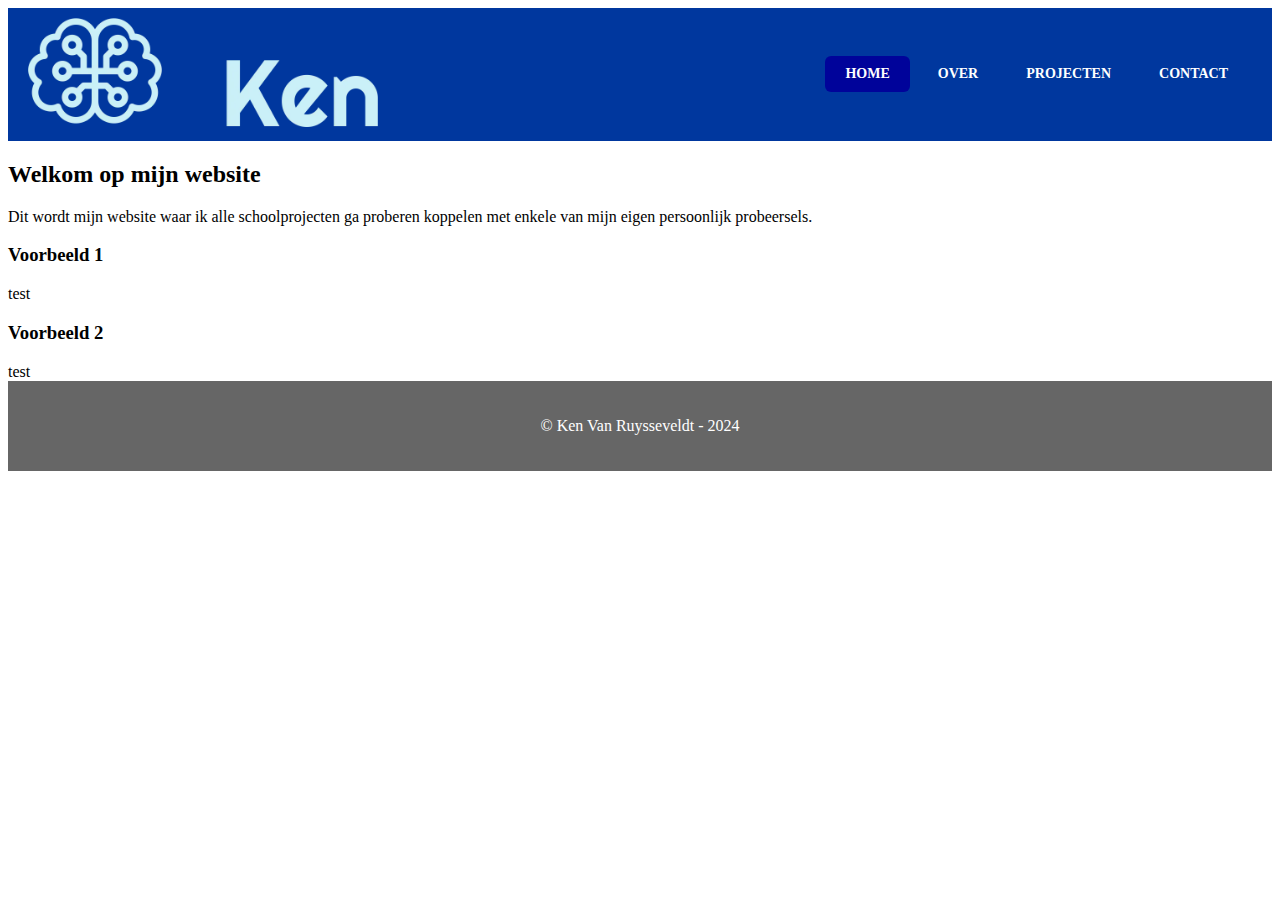
<file: Website/index.html>
<!DOCTYPE html>
<html lang="nl">

<head>
   <meta charset="UTF-8">
   <meta name="viewport" content="width=device-width, initial-scale=1.0">
   <link rel="stylesheet" href="css/styles.css">
   <link rel="stylesheet" href="fonts/fontawesome-free/css/all.css">
   <title>Ken | Home</title>
</head>

<body>
   <!-- header met banner en hoofdmenu -->
   <header>
      <a href="index.html"><img src="img/logo.webp" alt="logo" class="logo"></a>
      <nav>
         <ul>
            <li class="active"><a href="index.html">Home</a></li>
            <li><a href="over.html">Over</a></li>
            <li><a href="projecten.html">Projecten</a></li>
            <li><a href="contact.html">Contact</a></li>
         </ul>
      </nav>
   </header>
   <main>
      <section>
         <h2>Welkom op mijn website</h2>
         <p>Dit wordt mijn website waar ik alle schoolprojecten ga proberen koppelen met enkele van mijn eigen
            persoonlijk probeersels.</p>
      </section>
      <section>
         <h3>Voorbeeld 1</h3>
         test
      </section>
      <section>
         <h3>Voorbeeld 2</h3>
         test
      </section>
   </main>
   <!-- footer -->
   <footer>
      <p>© Ken Van Ruysseveldt - 2024</p>
   </footer>
</body>

</html>
</file>
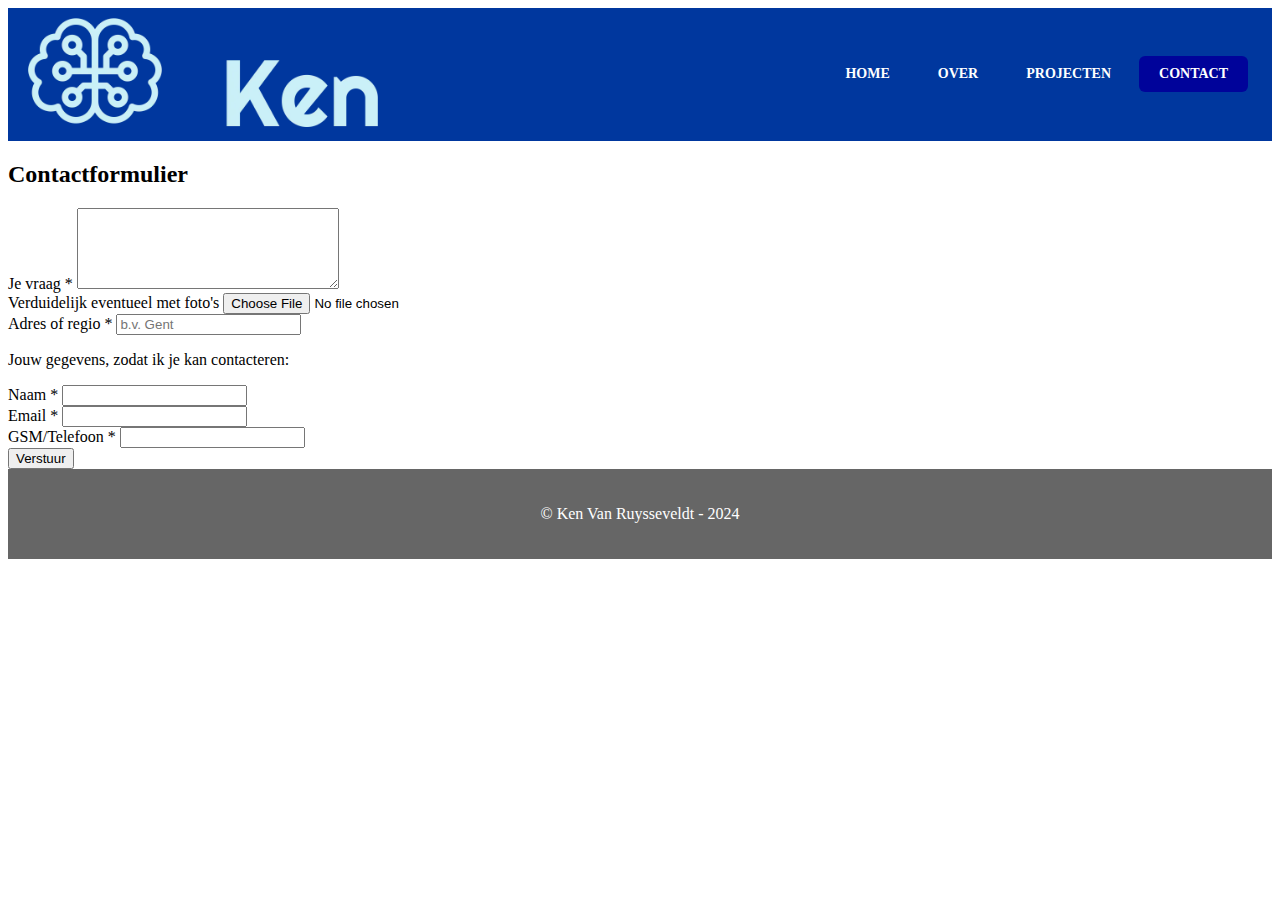
<file: Website/contact.html>
<!DOCTYPE html>
<html lang="nl">

<head>
   <meta charset="UTF-8">
   <meta name="viewport" content="width=device-width, initial-scale=1.0">
   <link rel="stylesheet" href="css/styles.css">
   <link rel="stylesheet" href="fonts/fontawesome-free/css/all.css">
   <title>Ken | Contact</title>
</head>

<body>
   <!-- header met banner en hoofdmenu -->
   <header>
      <a href="index.html"><img src="img/logo.webp" alt="logo" class="logo"></a>
      <nav>
         <ul>
            <li><a href="index.html">Home</a></li>
            <li><a href="over.html">Over</a></li>
            <li><a href="projecten.html">Projecten</a></li>
            <li class="active"><a href="contact.html">Contact</a></li>
         </ul>
      </nav>
   </header>
   <main>
      <!-- formulier en adres -->
      <h2>Contactformulier</h2>
      <form action="#">
         <div>
            <label for="vraag">Je vraag *</label>
            <textarea id="vraag" required rows="5" cols="30"></textarea>
         </div>
         <div>
            <label for="fotos">Verduidelijk eventueel met foto's</label>
            <input type="file" id="fotos">
         </div>
         <div>
            <label for="adres">Adres of regio *</label>
            <input type="text" id="adres" required placeholder="b.v. Gent">
         </div>
         <div>
            <p>Jouw gegevens, zodat ik je kan contacteren:</p>
            <label for="naam">Naam *</label>
            <input type="text" id="naam" required>
         </div>
         <div>
            <label for="mail">Email *</label>
            <input type="email" id="mail" required>
         </div>
         <div>
            <label for="telefoon">GSM/Telefoon *</label>
            <input type="tel" id="telefoon" name="telefoon" required>
         </div>
         <div>
            <button type="submit">Verstuur</button>
         </div>
      </form>
      <!-- google maps -->
      <div>
      </div>
   </main>
   <!-- footer -->
   <footer>
      <p>© Ken Van Ruysseveldt - 2024</p>
   </footer>
</body>

</html>
</file>
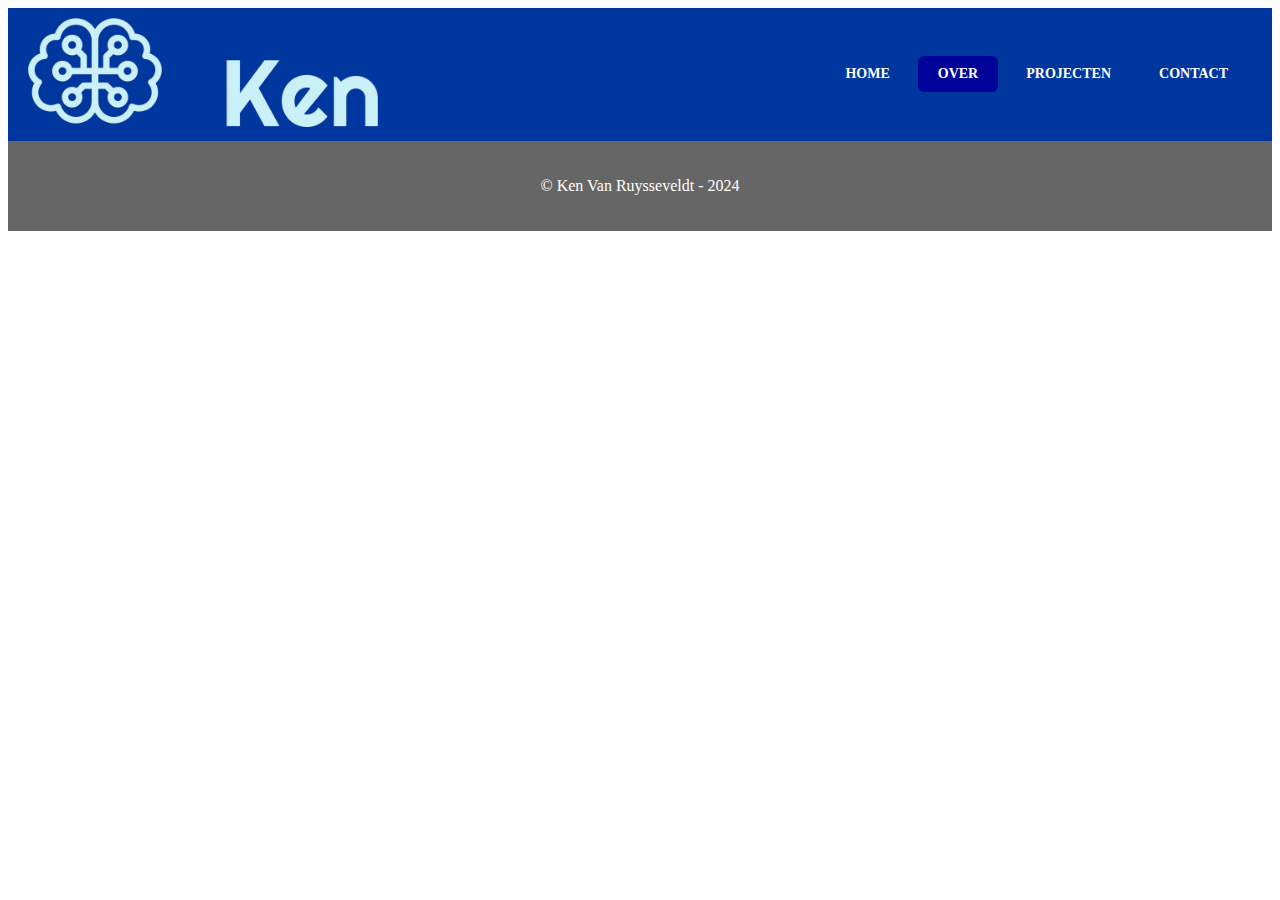
<file: Website/over.html>
<!DOCTYPE html>
<html lang="nl">

<head>
   <meta charset="UTF-8">
   <meta name="viewport" content="width=device-width, initial-scale=1.0">
   <link rel="stylesheet" href="css/styles.css">
   <link rel="stylesheet" href="fonts/fontawesome-free/css/all.css">
   <title>Ken | Over</title>
</head>

<body>
   <!-- header met banner en hoofdmenu -->
   <header>
      <a href="index.html"><img src="img/logo.webp" alt="logo" class="logo"></a>
      <nav>
         <ul>
            <li><a href="index.html">Home</a></li>
            <li class="active"><a href="over.html">Over</a></li>
            <li><a href="projecten.html">Projecten</a></li>
            <li><a href="contact.html">Contact</a></li>
         </ul>
      </nav>
   </header>
   <main>
   </main>
   <!-- footer -->
   <footer>
      <p>© Ken Van Ruysseveldt - 2024</p>
   </footer>
</body>

</html>
</file>
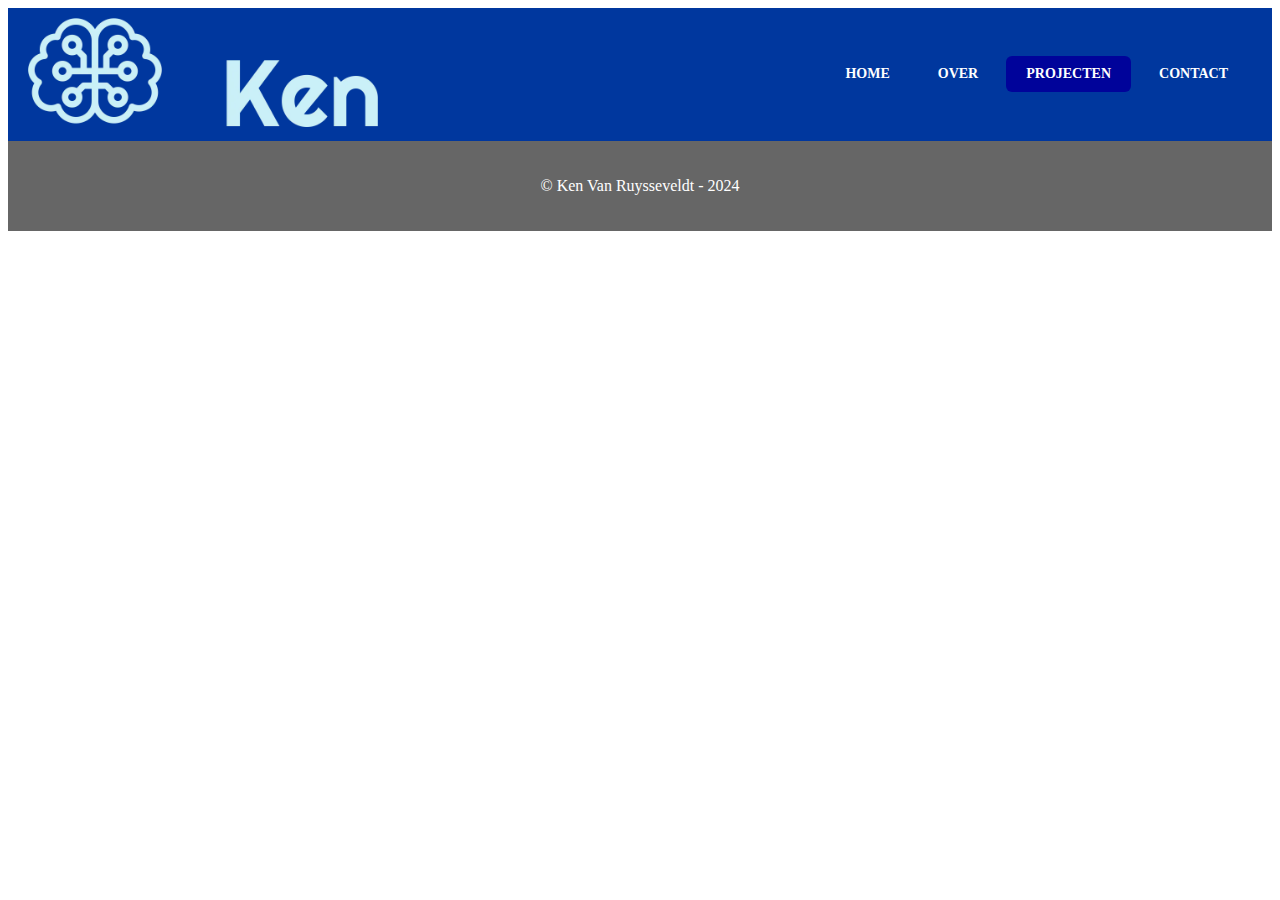
<file: Website/projecten.html>
<!DOCTYPE html>
<html lang="nl">

<head>
   <meta charset="UTF-8">
   <meta name="viewport" content="width=device-width, initial-scale=1.0">
   <link rel="stylesheet" href="css/styles.css">
   <link rel="stylesheet" href="fonts/fontawesome-free/css/all.css">
   <title>Ken | Projecten</title>
</head>

<body>
   <!-- header met banner en hoofdmenu -->
   <header>
      <a href="index.html"><img src="img/logo.webp" alt="logo" class="logo"></a>
      <nav>
         <ul>
            <li><a href="index.html">Home</a></li>
            <li><a href="over.html">Over</a></li>
            <li class="active"><a href="projecten.html">Projecten</a></li>
            <li><a href="contact.html">Contact</a></li>
         </ul>
      </nav>
   </header>
   <main>
   </main>
   <!-- footer -->
   <footer>
      <p>© Ken Van Ruysseveldt - 2024</p>
   </footer>
</body>

</html>
</file>
<file: Website/css/styles.css>
/* Header met blauwe naar paarse gradient */
header {
   align-items: center;
   background:#00379E;
   display: flex;
   justify-content: space-between;
   padding: 10px 20px;
}

/* Logo afmetingen */
.logo {
   height: auto; 
   width: 350px; 
}

/* Navigatie menu */

nav ul {
   display: flex;
   list-style: none;
}

nav a {
   border-radius: 6px;
   color: #fff;
   display: block;
   font-size: 14px;
   font-weight: bold;
   margin: 4px;
   padding: 10px 20px;
   text-decoration: none;
   text-transform: uppercase;
   transition: background 0.6s;
}

nav li.active a, nav li:hover a {
   background: #009E;
}


/* Footer */
footer {
   text-align: center;
   padding: 20px;
   background-color: #666;
   color: #FFFFFF; 
}
</file>
